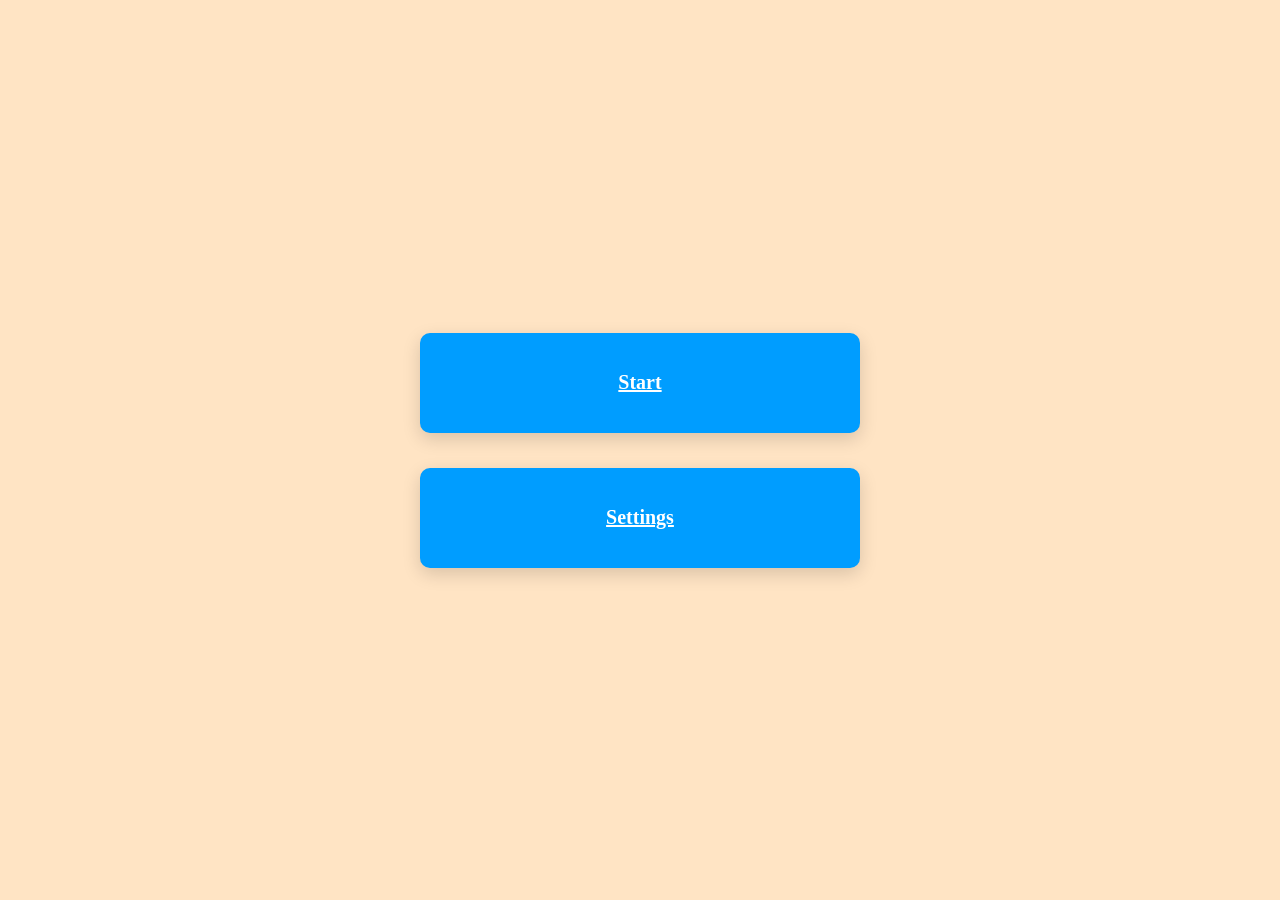
<file: index.html>
<!DOCTYPE html>
<html lang="En">
<head>
  <meta charset="UTF-8">
  <meta name="viewport" content="width=device-width, initial-scale=1.0">
  <link rel="stylesheet" href="css/style.css">
  <title>Pizza</title>
</head>
<body>
  <a class="btn" href="html/start.html" role="button">Start</a>
  <a class="btn1" href="settings.html" role="button">Settings</a>
</body>
</html>
</file>
<file: css/style.css>
html, body {
    height: 100%;
    box-sizing: border-box;
}

*, *::before, *::after {
    box-sizing: inherit;
}

body {
    background-color: bisque;
    margin: 0;
    height: 100vh;
    overflow: hidden; 
    display: flex;
    flex-direction: column;
    justify-content: center;
    align-items: center;
    gap: 35px;
    padding: 40px 0;
}

.btn,
.btn1 {
    height: 100px;
    min-width: 440px;
    padding: 0 32px;
    display: inline-flex;
    align-items: center;
    justify-content: center;
    color: #ffffff;
    border: none;
    border-radius: 10px;
    cursor: pointer;
    box-shadow: 0 6px 18px rgba(0,0,0,0.15);
    font-size: 20px;
    font-weight: 600;
}

.btn { 
    background-color: #009dff;
    order: 0;
}

.btn1 { 
    background-color: #009dff;
    order: 2;
}

p {
    color: white;
}
</file>
